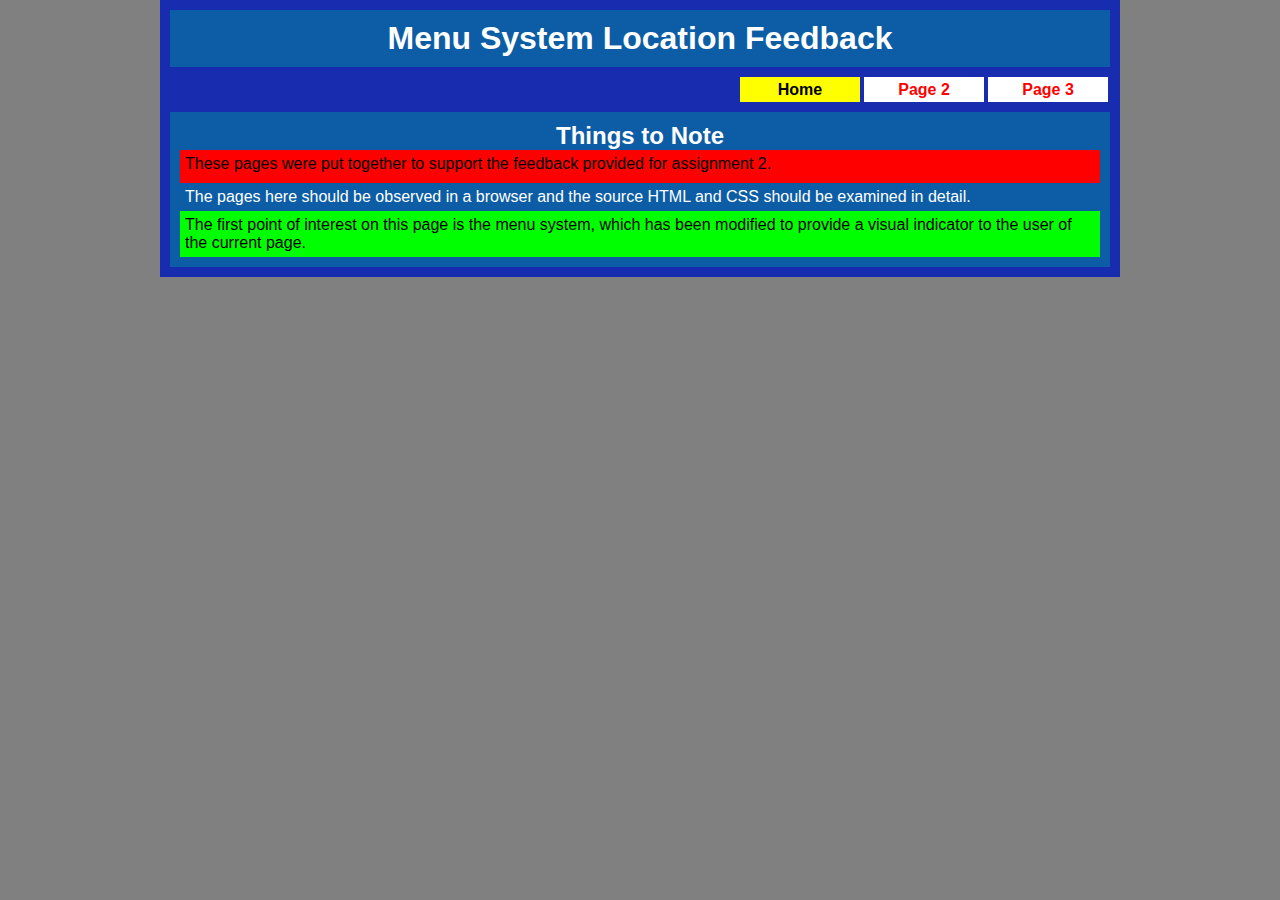
<file: feedback/index.html>
<!doctype html>

<html lang="en">

	<head>
		<meta charset="utf-8"/>
		<title>Assignment 2 Feedback</title>
		<link rel="stylesheet" type="text/css" href="style/style.css"/>
	</head>
	
	<body>

		<div id='container'>
			<div class='grd12'><h1>Menu System Location Feedback</h1></div>
			<div class='clear'></div>			

		
			<nav>
				<ul>
					<li class='rmenu'><a href="#">Menu</a></li>
					<li><a class='current' href="#">Home</a></li>
					<li><a href="pg2.html">Page 2</a></li>
					<li><a href="pg3.html">Page 3</a></li>
				</ul>
			</nav>
			<div class='clear'></div>
			<div class='grd12'>
				<article>
				<h2>Things to Note</h2>
				<p>These pages were put together to support the feedback provided for assignment 2.</p>
				<p>The pages here should be observed in a browser and the source HTML and CSS should be examined in detail.</p>
				<p>The first point of interest on this page is the menu system, which has been modified to provide a visual indicator to the user of the current page.</p>
				</article>
			</div>
			<div class='clear'></div>
			

			
			
			
		</div> <!-- End of Container -->
	</body>
</html>
</file>
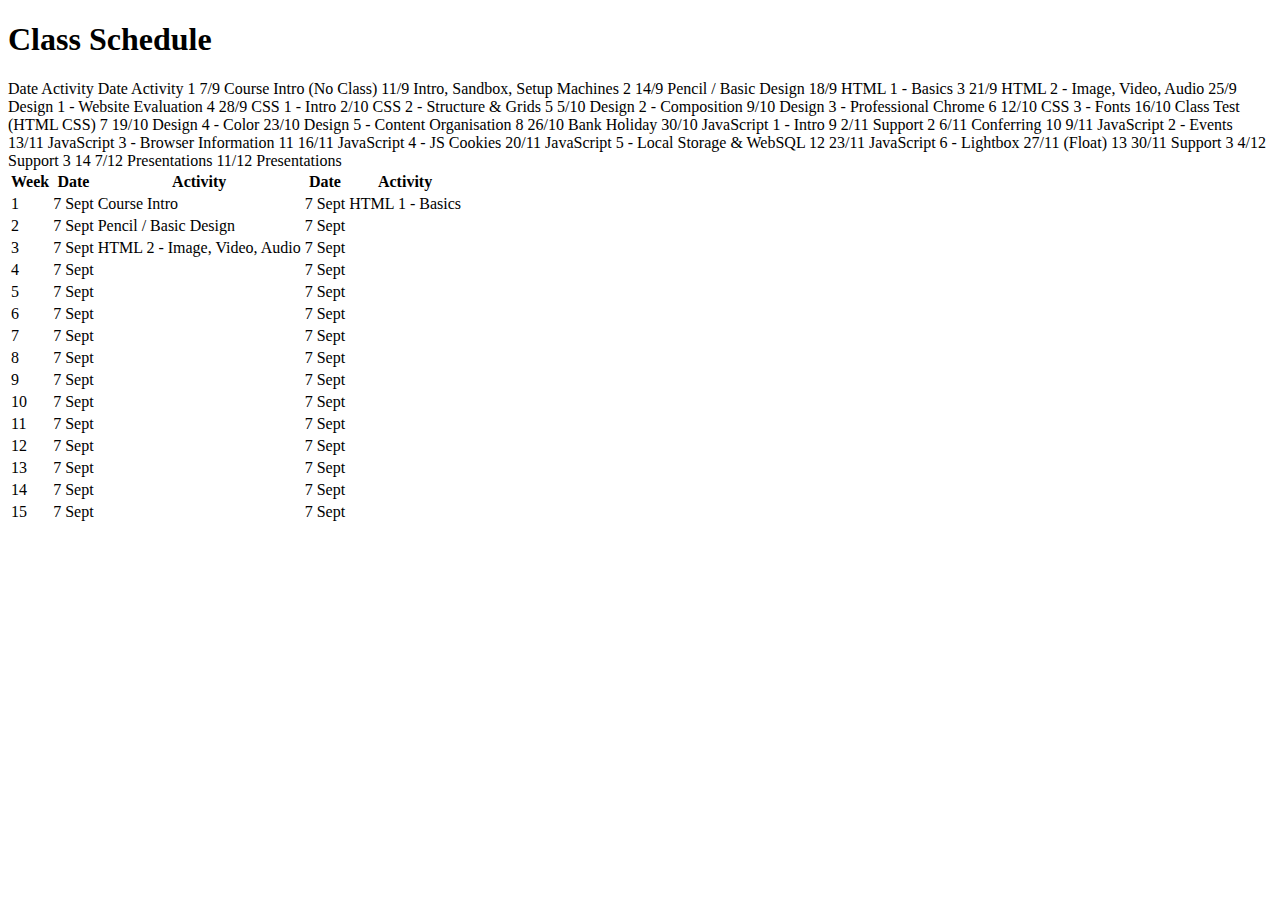
<file: schedule.html>
<!DOCTYPE html>
<html>
<head>
	<title>Web Development</title>
</head>
<body>
	<h1>Class Schedule</h1>



	Date Activity Date Activity
1 7/9 Course Intro (No Class) 					11/9 <td>Intro, Sandbox, Setup Machines</td>
2 14/9 Pencil / Basic Design 					18/9 <td>HTML 1 - Basics</td>
3 21/9 HTML 2 - Image, Video, Audio 			25/9 <td>Design 1 - Website Evaluation</td>
4 28/9 CSS 1 - Intro 							2/10 <td>CSS 2 - Structure & Grids</td>
5 5/10 Design 2 - Composition 					9/10 <td>Design 3 - Professional Chrome</td>
6 12/10 CSS 3 - Fonts 							16/10 <td>Class Test (HTML CSS)</td>
7 19/10 Design 4 - Color 						23/10 <td>Design 5 - Content Organisation</td>
8 26/10 Bank Holiday 							30/10 <td>JavaScript 1 - Intro</td>
9 2/11 Support 2 								6/11 <td>Conferring</td>
10 9/11 JavaScript 2 - Events 					13/11 <td>JavaScript 3 - Browser Information</td>
11 16/11 JavaScript 4 - JS Cookies 				20/11 <td>JavaScript 5 - Local Storage & WebSQL</td>
12 23/11 JavaScript 6 - Lightbox 				27/11 <td>(Float)</td>
13 30/11 Support 3 								4/12 <td>Support 3</td>
14 7/12 Presentations 							11/12 <td>Presentations</td>
	<table>
		<tr>
			<th>Week</th>	<th>Date</th>	<th>Activity</th>	<th>Date</th>		<th>Activity</th>
		</tr>
		<tr>
			<td>1</td>	<td>7 Sept</td>	<td>Course Intro</td>	<td>7 Sept</td>	<td>HTML 1 - Basics</td>
		</tr>
		<tr>
			<td>2</td>	<td>7 Sept</td>	<td>Pencil / Basic Design</td>	<td>7 Sept</td>	<td></td>
		</tr>
		<tr>
			<td>3</td>	<td>7 Sept</td>	<td>HTML 2 - Image, Video, Audio</td>	<td>7 Sept</td>	<td></td>
		</tr>
		<tr>
			<td>4</td>	<td>7 Sept</td>	<td></td>	<td>7 Sept</td>	<td></td>
		</tr>
		<tr>
			<td>5</td>	<td>7 Sept</td>	<td></td>	<td>7 Sept</td>	<td></td>
		</tr>
		<tr>
			<td>6</td>	<td>7 Sept</td>	<td></td>	<td>7 Sept</td>	<td></td>
		</tr>
		<tr>
			<td>7</td>	<td>7 Sept</td>	<td></td>	<td>7 Sept</td>	<td></td>
		</tr>
		<tr>
			<td>8</td>	<td>7 Sept</td>	<td></td>	<td>7 Sept</td>	<td></td>
		</tr>
		<tr>
			<td>9</td>	<td>7 Sept</td>	<td></td>	<td>7 Sept</td>	<td></td>
		</tr>
		<tr>
			<td>10</td>	<td>7 Sept</td>	<td></td>	<td>7 Sept</td>	<td></td>
		</tr>
		<tr>
			<td>11</td>	<td>7 Sept</td>	<td></td>	<td>7 Sept</td>	<td></td>
		</tr>
		<tr>
			<td>12</td>	<td>7 Sept</td>	<td></td>	<td>7 Sept</td>	<td></td>
		</tr>
		<tr>
			<td>13</td>	<td>7 Sept</td>	<td></td>	<td>7 Sept</td>	<td></td>
		</tr>
		<tr>
			<td>14</td>	<td>7 Sept</td>	<td></td>	<td>7 Sept</td>	<td></td>
		</tr>
		<tr>
			<td>15</td>	<td>7 Sept</td>	<td></td>	<td>7 Sept</td>	<td></td>
		</tr>
	</table>
</body>
</html>
</file>
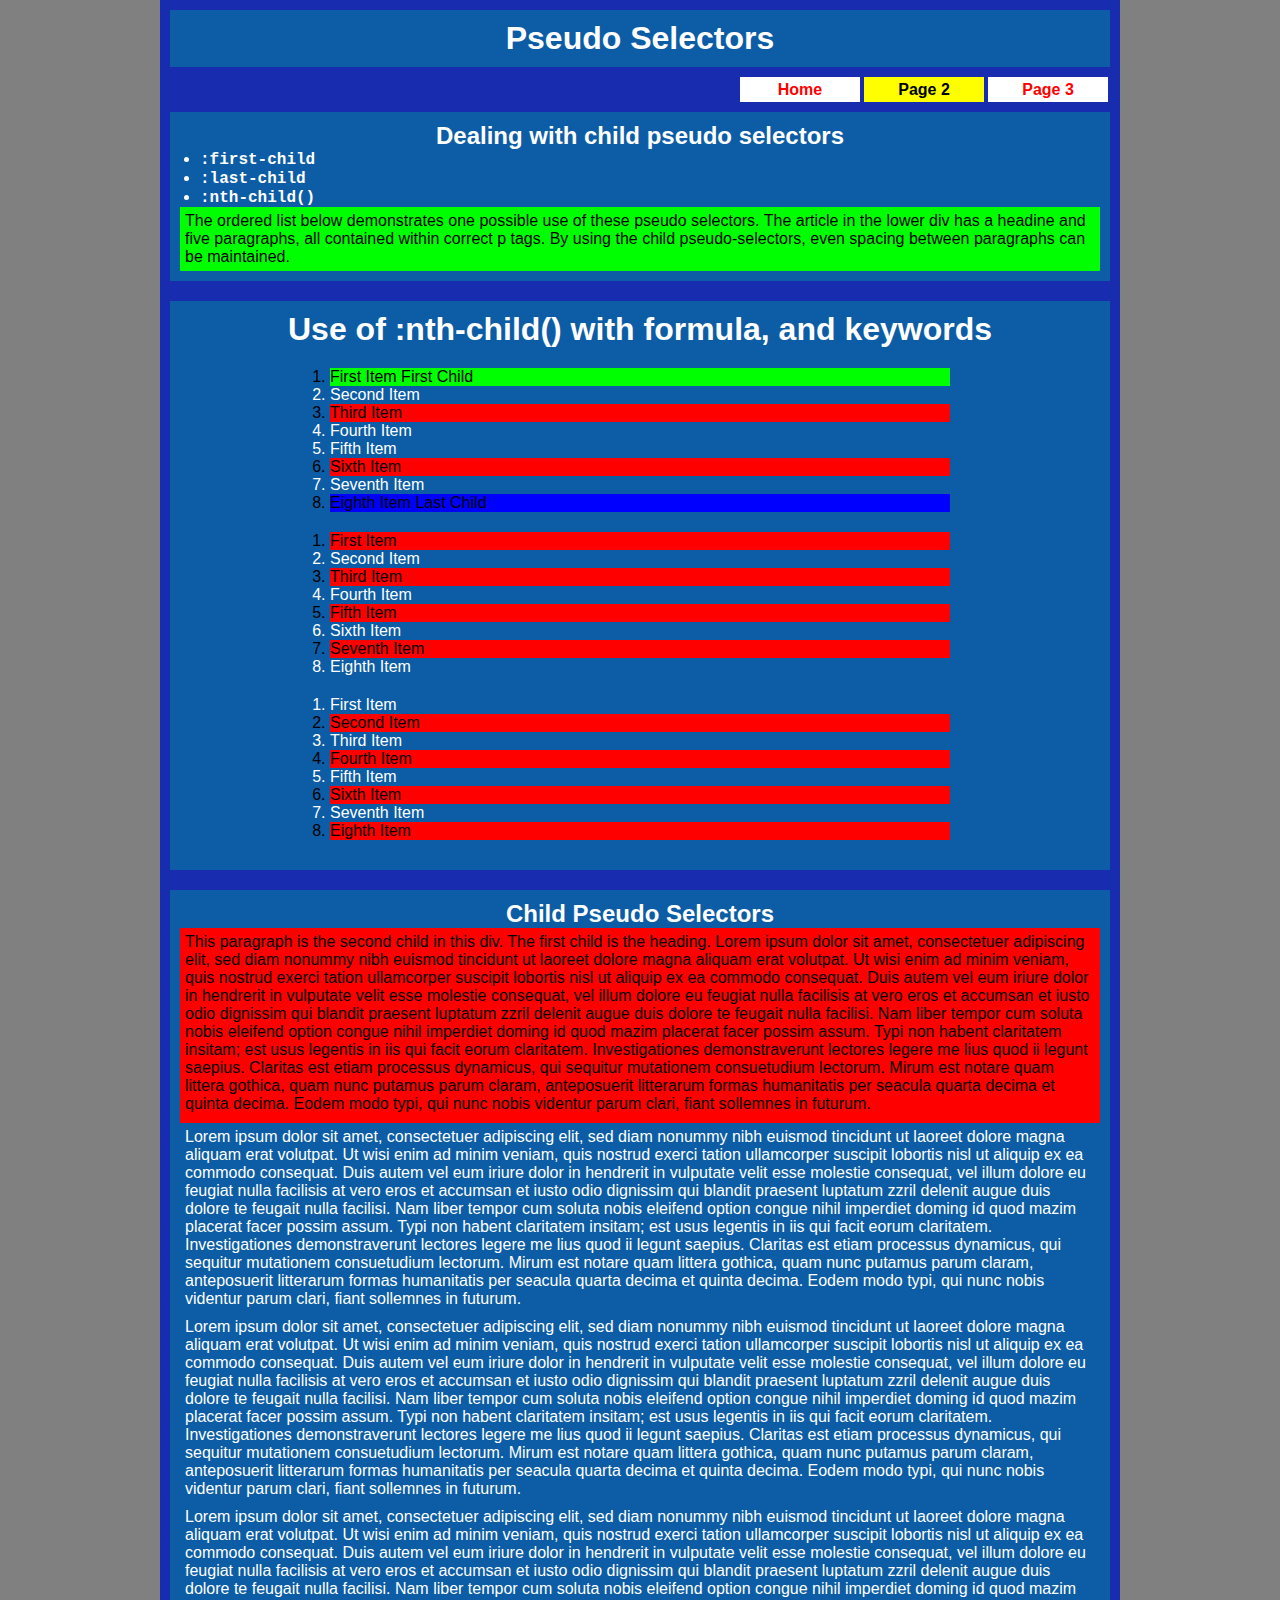
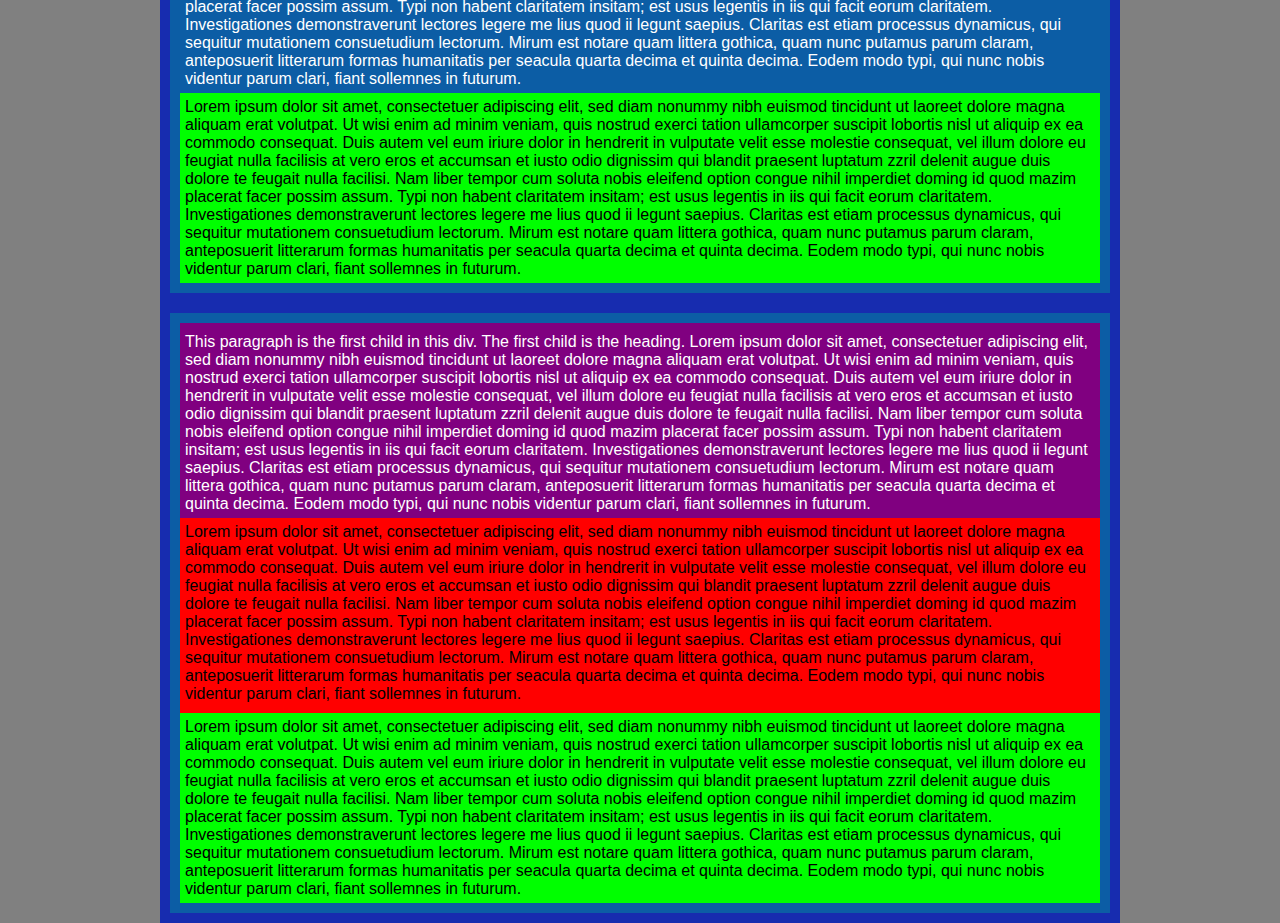
<file: feedback/pg2.html>
<!doctype html>

<html lang="en">

	<head>
		<meta charset="utf-8"/>
		<title>Assignment 2 Feedback</title>
		<link rel="stylesheet" type="text/css" href="style/style.css"/>
	</head>
	
	<body>

		<div id='container'>
			<div class='grd12'><h1>Pseudo Selectors</h1></div>
			<div class='clear'></div>			

		
			<nav>
				<ul>
					<li class='rmenu'><a href="#">Menu</a></li>
					<li><a href="index.html">Home</a></li>
					<li><a class='current' href="#">Page 2</a></li>
					<li><a href="pg3.html">Page 3</a></li>
				</ul>
			</nav>
			<div class='clear'></div>
			<div class='grd12'>
				<article>
				<h2>Dealing with child pseudo selectors</h2>
				<ul>
					<li><span class='code'>:first-child</span></li>
					<li><span class='code'>:last-child</span></li>
					<li><span class='code'>:nth-child()</span></li>			
				</ul>

				<p>The ordered list below demonstrates one possible use of these pseudo selectors.  The article in the lower div has a headine and five paragraphs, all contained within correct p tags.  By using the child pseudo-selectors, even spacing between paragraphs can be maintained.</p>
				</article>
			</div>
			<div class='clear'></div>

			<div class='grd12'>
			<h1>Use of :nth-child() with formula, and keywords</h1>
			<ol id='formula'>
				<li>First Item First Child</li>
				<li>Second Item</li>
				<li>Third Item</li>
				<li>Fourth Item</li>
				<li>Fifth Item</li>
				<li>Sixth Item</li>
				<li>Seventh Item</li>
				<li>Eighth Item Last Child</li>
			</ol>

			<ol id='keywordOdd'>
				<li>First Item</li>
				<li>Second Item</li>
				<li>Third Item</li>
				<li>Fourth Item</li>
				<li>Fifth Item</li>
				<li>Sixth Item</li>
				<li>Seventh Item</li>
				<li>Eighth Item</li>
			</ol>

			<ol id='keywordEven'>
				<li>First Item</li>
				<li>Second Item</li>
				<li>Third Item</li>
				<li>Fourth Item</li>
				<li>Fifth Item</li>
				<li>Sixth Item</li>
				<li>Seventh Item</li>
				<li>Eighth Item</li>
			</ol>
			</div>
			<div class='clear'></div>			





			
			<div class='grd12'>
				<article>
					<h2>Child Pseudo Selectors</h2>
					<p>
						This paragraph is the second child in this div.  The first child is the heading.  Lorem ipsum dolor sit amet, consectetuer adipiscing elit, sed diam nonummy nibh euismod tincidunt ut laoreet dolore magna aliquam erat volutpat. Ut wisi enim ad minim veniam, quis nostrud exerci tation ullamcorper suscipit lobortis nisl ut aliquip ex ea commodo consequat. Duis autem vel eum iriure dolor in hendrerit in vulputate velit esse molestie consequat, vel illum dolore eu feugiat nulla facilisis at vero eros et accumsan et iusto odio dignissim qui blandit praesent luptatum zzril delenit augue duis dolore te feugait nulla facilisi. Nam liber tempor cum soluta nobis eleifend option congue nihil imperdiet doming id quod mazim placerat facer possim assum. Typi non habent claritatem insitam; est usus legentis in iis qui facit eorum claritatem. Investigationes demonstraverunt lectores legere me lius quod ii legunt saepius. Claritas est etiam processus dynamicus, qui sequitur mutationem consuetudium lectorum. Mirum est notare quam littera gothica, quam nunc putamus parum claram, anteposuerit litterarum formas humanitatis per seacula quarta decima et quinta decima. Eodem modo typi, qui nunc nobis videntur parum clari, fiant sollemnes in futurum.
					</p>
					<p>
						Lorem ipsum dolor sit amet, consectetuer adipiscing elit, sed diam nonummy nibh euismod tincidunt ut laoreet dolore magna aliquam erat volutpat. Ut wisi enim ad minim veniam, quis nostrud exerci tation ullamcorper suscipit lobortis nisl ut aliquip ex ea commodo consequat. Duis autem vel eum iriure dolor in hendrerit in vulputate velit esse molestie consequat, vel illum dolore eu feugiat nulla facilisis at vero eros et accumsan et iusto odio dignissim qui blandit praesent luptatum zzril delenit augue duis dolore te feugait nulla facilisi. Nam liber tempor cum soluta nobis eleifend option congue nihil imperdiet doming id quod mazim placerat facer possim assum. Typi non habent claritatem insitam; est usus legentis in iis qui facit eorum claritatem. Investigationes demonstraverunt lectores legere me lius quod ii legunt saepius. Claritas est etiam processus dynamicus, qui sequitur mutationem consuetudium lectorum. Mirum est notare quam littera gothica, quam nunc putamus parum claram, anteposuerit litterarum formas humanitatis per seacula quarta decima et quinta decima. Eodem modo typi, qui nunc nobis videntur parum clari, fiant sollemnes in futurum.
					</p>
					<p>
						Lorem ipsum dolor sit amet, consectetuer adipiscing elit, sed diam nonummy nibh euismod tincidunt ut laoreet dolore magna aliquam erat volutpat. Ut wisi enim ad minim veniam, quis nostrud exerci tation ullamcorper suscipit lobortis nisl ut aliquip ex ea commodo consequat. Duis autem vel eum iriure dolor in hendrerit in vulputate velit esse molestie consequat, vel illum dolore eu feugiat nulla facilisis at vero eros et accumsan et iusto odio dignissim qui blandit praesent luptatum zzril delenit augue duis dolore te feugait nulla facilisi. Nam liber tempor cum soluta nobis eleifend option congue nihil imperdiet doming id quod mazim placerat facer possim assum. Typi non habent claritatem insitam; est usus legentis in iis qui facit eorum claritatem. Investigationes demonstraverunt lectores legere me lius quod ii legunt saepius. Claritas est etiam processus dynamicus, qui sequitur mutationem consuetudium lectorum. Mirum est notare quam littera gothica, quam nunc putamus parum claram, anteposuerit litterarum formas humanitatis per seacula quarta decima et quinta decima. Eodem modo typi, qui nunc nobis videntur parum clari, fiant sollemnes in futurum.
					</p>
					<p>
						Lorem ipsum dolor sit amet, consectetuer adipiscing elit, sed diam nonummy nibh euismod tincidunt ut laoreet dolore magna aliquam erat volutpat. Ut wisi enim ad minim veniam, quis nostrud exerci tation ullamcorper suscipit lobortis nisl ut aliquip ex ea commodo consequat. Duis autem vel eum iriure dolor in hendrerit in vulputate velit esse molestie consequat, vel illum dolore eu feugiat nulla facilisis at vero eros et accumsan et iusto odio dignissim qui blandit praesent luptatum zzril delenit augue duis dolore te feugait nulla facilisi. Nam liber tempor cum soluta nobis eleifend option congue nihil imperdiet doming id quod mazim placerat facer possim assum. Typi non habent claritatem insitam; est usus legentis in iis qui facit eorum claritatem. Investigationes demonstraverunt lectores legere me lius quod ii legunt saepius. Claritas est etiam processus dynamicus, qui sequitur mutationem consuetudium lectorum. Mirum est notare quam littera gothica, quam nunc putamus parum claram, anteposuerit litterarum formas humanitatis per seacula quarta decima et quinta decima. Eodem modo typi, qui nunc nobis videntur parum clari, fiant sollemnes in futurum.
					</p>
					<p>
						Lorem ipsum dolor sit amet, consectetuer adipiscing elit, sed diam nonummy nibh euismod tincidunt ut laoreet dolore magna aliquam erat volutpat. Ut wisi enim ad minim veniam, quis nostrud exerci tation ullamcorper suscipit lobortis nisl ut aliquip ex ea commodo consequat. Duis autem vel eum iriure dolor in hendrerit in vulputate velit esse molestie consequat, vel illum dolore eu feugiat nulla facilisis at vero eros et accumsan et iusto odio dignissim qui blandit praesent luptatum zzril delenit augue duis dolore te feugait nulla facilisi. Nam liber tempor cum soluta nobis eleifend option congue nihil imperdiet doming id quod mazim placerat facer possim assum. Typi non habent claritatem insitam; est usus legentis in iis qui facit eorum claritatem. Investigationes demonstraverunt lectores legere me lius quod ii legunt saepius. Claritas est etiam processus dynamicus, qui sequitur mutationem consuetudium lectorum. Mirum est notare quam littera gothica, quam nunc putamus parum claram, anteposuerit litterarum formas humanitatis per seacula quarta decima et quinta decima. Eodem modo typi, qui nunc nobis videntur parum clari, fiant sollemnes in futurum.
					</p>
				</article>
			</div>
			<div class='clear'></div>	

			<div class='grd12'>
				<article>
					<p>
						This paragraph is the first child in this div.  The first child is the heading.  Lorem ipsum dolor sit amet, consectetuer adipiscing elit, sed diam nonummy nibh euismod tincidunt ut laoreet dolore magna aliquam erat volutpat. Ut wisi enim ad minim veniam, quis nostrud exerci tation ullamcorper suscipit lobortis nisl ut aliquip ex ea commodo consequat. Duis autem vel eum iriure dolor in hendrerit in vulputate velit esse molestie consequat, vel illum dolore eu feugiat nulla facilisis at vero eros et accumsan et iusto odio dignissim qui blandit praesent luptatum zzril delenit augue duis dolore te feugait nulla facilisi. Nam liber tempor cum soluta nobis eleifend option congue nihil imperdiet doming id quod mazim placerat facer possim assum. Typi non habent claritatem insitam; est usus legentis in iis qui facit eorum claritatem. Investigationes demonstraverunt lectores legere me lius quod ii legunt saepius. Claritas est etiam processus dynamicus, qui sequitur mutationem consuetudium lectorum. Mirum est notare quam littera gothica, quam nunc putamus parum claram, anteposuerit litterarum formas humanitatis per seacula quarta decima et quinta decima. Eodem modo typi, qui nunc nobis videntur parum clari, fiant sollemnes in futurum.
					</p>
					<p>
						Lorem ipsum dolor sit amet, consectetuer adipiscing elit, sed diam nonummy nibh euismod tincidunt ut laoreet dolore magna aliquam erat volutpat. Ut wisi enim ad minim veniam, quis nostrud exerci tation ullamcorper suscipit lobortis nisl ut aliquip ex ea commodo consequat. Duis autem vel eum iriure dolor in hendrerit in vulputate velit esse molestie consequat, vel illum dolore eu feugiat nulla facilisis at vero eros et accumsan et iusto odio dignissim qui blandit praesent luptatum zzril delenit augue duis dolore te feugait nulla facilisi. Nam liber tempor cum soluta nobis eleifend option congue nihil imperdiet doming id quod mazim placerat facer possim assum. Typi non habent claritatem insitam; est usus legentis in iis qui facit eorum claritatem. Investigationes demonstraverunt lectores legere me lius quod ii legunt saepius. Claritas est etiam processus dynamicus, qui sequitur mutationem consuetudium lectorum. Mirum est notare quam littera gothica, quam nunc putamus parum claram, anteposuerit litterarum formas humanitatis per seacula quarta decima et quinta decima. Eodem modo typi, qui nunc nobis videntur parum clari, fiant sollemnes in futurum.
					</p>
					<p>
						Lorem ipsum dolor sit amet, consectetuer adipiscing elit, sed diam nonummy nibh euismod tincidunt ut laoreet dolore magna aliquam erat volutpat. Ut wisi enim ad minim veniam, quis nostrud exerci tation ullamcorper suscipit lobortis nisl ut aliquip ex ea commodo consequat. Duis autem vel eum iriure dolor in hendrerit in vulputate velit esse molestie consequat, vel illum dolore eu feugiat nulla facilisis at vero eros et accumsan et iusto odio dignissim qui blandit praesent luptatum zzril delenit augue duis dolore te feugait nulla facilisi. Nam liber tempor cum soluta nobis eleifend option congue nihil imperdiet doming id quod mazim placerat facer possim assum. Typi non habent claritatem insitam; est usus legentis in iis qui facit eorum claritatem. Investigationes demonstraverunt lectores legere me lius quod ii legunt saepius. Claritas est etiam processus dynamicus, qui sequitur mutationem consuetudium lectorum. Mirum est notare quam littera gothica, quam nunc putamus parum claram, anteposuerit litterarum formas humanitatis per seacula quarta decima et quinta decima. Eodem modo typi, qui nunc nobis videntur parum clari, fiant sollemnes in futurum.
					</p>
				</article>
			</div>
			<div class='clear'></div>	
		</div> <!-- End of Container -->
	</body>
</html>
</file>
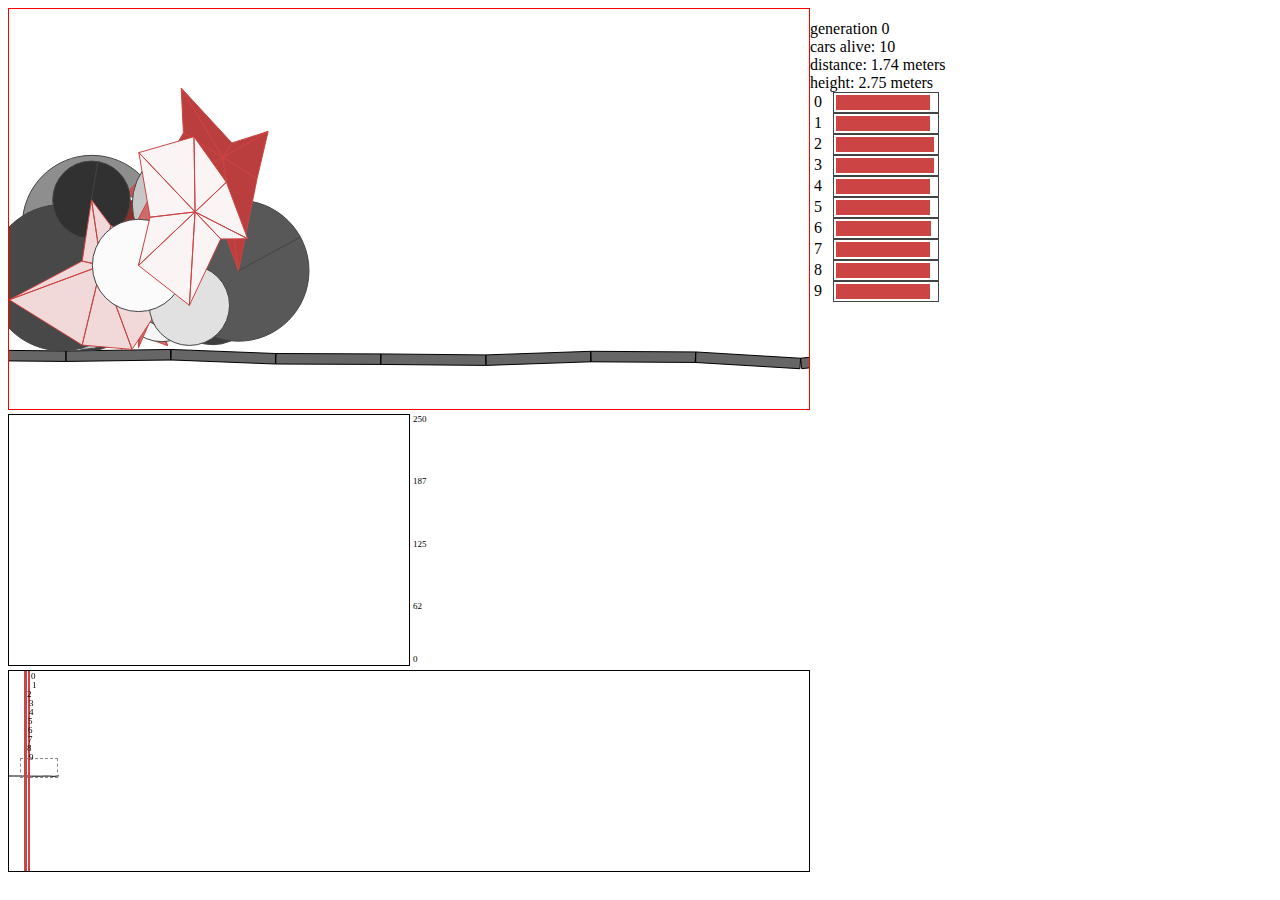
<file: gcar/gcar.html>
<!DOCTYPE html>
<!-- Edited by Paul Vesey.. removed google stuff  and paypal donate-->
<html>
  <head>
    <meta charset="utf-8" />
    <link rel="stylesheet" type="text/css" href="ga/gcar.css">
    <title>HTML5 Genetic Algorithm 2D Car Thingy - Chrome recommended</title>
  </head>
  <body id='gcar'>

<section>    
	<canvas id="mainbox" width="800" height="400"></canvas>
    <div id="graphholder">
      <canvas id="graphcanvas" width="400" height="250"></canvas>
      <div class="scale" id="s100">250</div>
      <div class="scale" id="s75">187</div>
      <div class="scale" id="s50">125</div>
      <div class="scale" id="s25">62</div>
      <div class="scale" id="s0">0</div>
    </div>
    <div id="minimapholder">
      <div id="minimapfog"></div>
      <canvas id="minimap" width="800" height="200"></canvas>
      <div id="minimapcamera"></div>
      <div id="topscoreholder">
        <input type="button" value="View top replay" onclick="cw_toggleGhostReplay(this)" /><br />
      <div id="topscores"></div>
    </div>
    </div>
    <div id="debug"></div>
    <div id="data">
      <div id="generation"></div>
      <div id="population"></div>
      <div id="distancemeter"></div>
      <div id="health"></div>
      <div id="cars"></div>
    </div>
    <div name="minimapmarker" class="minimapmarker"></div>
    <div name="healthbar" class="healthbar" onclick="cw_setCameraTarget(this.car_index)">
      <div name="health" class="health"></div>
      <div name="healthtext" class="healthtext"></div>
    </div>

    <script src="lib/seedrandom.js"></script>
    <script src="lib/box2d.js"></script>
    <script src="ga/ghost.js"></script>
    <script src="ga/path.js"></script>
    <script src="ga/cawro.js"></script>
    <script src="ga/graphs.js"></script>
</section>
  </body>
</html>
</file>
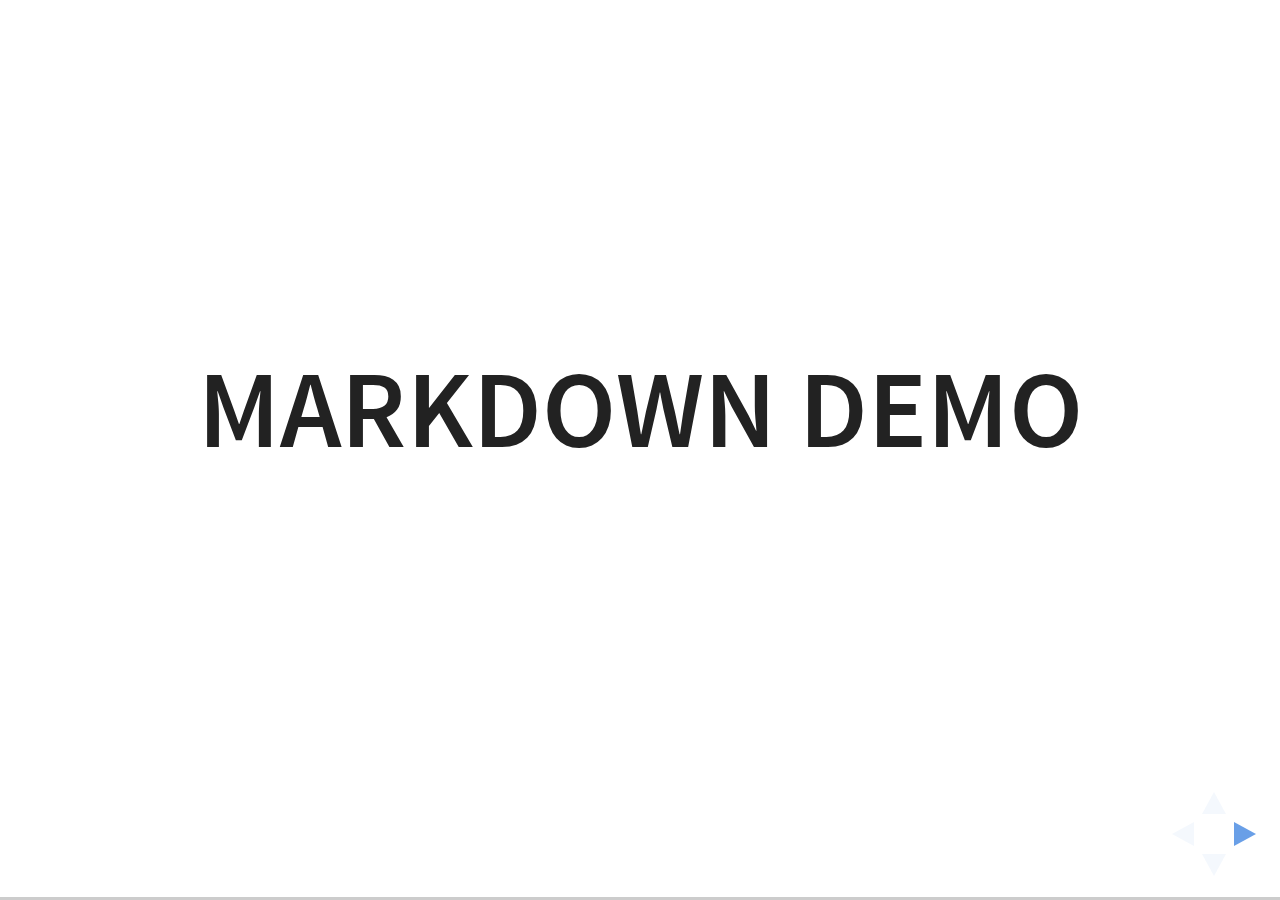
<file: reveal/plugin/markdown/example.html>
<!doctype html>
<html lang="en">

	<head>
		<meta charset="utf-8">

		<title>reveal.js - Markdown Demo</title>

		<link rel="stylesheet" href="../../css/reveal.css">
		<link rel="stylesheet" href="../../css/theme/white.css" id="theme">

        <link rel="stylesheet" href="../../lib/css/zenburn.css">
	</head>

	<body>

		<div class="reveal">

			<div class="slides">

                <!-- Use external markdown resource, separate slides by three newlines; vertical slides by two newlines -->
                <section data-markdown="example.md" data-separator="^\n\n\n" data-separator-vertical="^\n\n"></section>

                <!-- Slides are separated by three dashes (quick 'n dirty regular expression) -->
                <section data-markdown data-separator="---">
                    <script type="text/template">
                        ## Demo 1
                        Slide 1
                        ---
                        ## Demo 1
                        Slide 2
                        ---
                        ## Demo 1
                        Slide 3
                    </script>
                </section>

                <!-- Slides are separated by newline + three dashes + newline, vertical slides identical but two dashes -->
                <section data-markdown data-separator="^\n---\n$" data-separator-vertical="^\n--\n$">
                    <script type="text/template">
                        ## Demo 2
                        Slide 1.1

                        --

                        ## Demo 2
                        Slide 1.2

                        ---

                        ## Demo 2
                        Slide 2
                    </script>
                </section>

                <!-- No "extra" slides, since there are no separators defined (so they'll become horizontal rulers) -->
                <section data-markdown>
                    <script type="text/template">
                        A

                        ---

                        B

                        ---

                        C
                    </script>
                </section>

                <!-- Slide attributes -->
                <section data-markdown>
                    <script type="text/template">
                        <!-- .slide: data-background="#000000" -->
                        ## Slide attributes
                    </script>
                </section>

                <!-- Element attributes -->
                <section data-markdown>
                    <script type="text/template">
                        ## Element attributes
                        - Item 1 <!-- .element: class="fragment" data-fragment-index="2" -->
                        - Item 2 <!-- .element: class="fragment" data-fragment-index="1" -->
                    </script>
                </section>

                <!-- Code -->
                <section data-markdown>
                    <script type="text/template">
                        ```php
                        public function foo()
                        {
                            $foo = array(
                                'bar' => 'bar'
                            )
                        }
                        ```
                    </script>
                </section>

            </div>
		</div>

		<script src="../../lib/js/head.min.js"></script>
		<script src="../../js/reveal.js"></script>

		<script>

			Reveal.initialize({
				controls: true,
				progress: true,
				history: true,
				center: true,

				// Optional libraries used to extend on reveal.js
				dependencies: [
					{ src: '../../lib/js/classList.js', condition: function() { return !document.body.classList; } },
					{ src: 'marked.js', condition: function() { return !!document.querySelector( '[data-markdown]' ); } },
                    { src: 'markdown.js', condition: function() { return !!document.querySelector( '[data-markdown]' ); } },
                    { src: '../highlight/highlight.js', async: true, callback: function() { hljs.initHighlightingOnLoad(); } },
					{ src: '../notes/notes.js' }
				]
			});

		</script>

	</body>
</html>
</file>
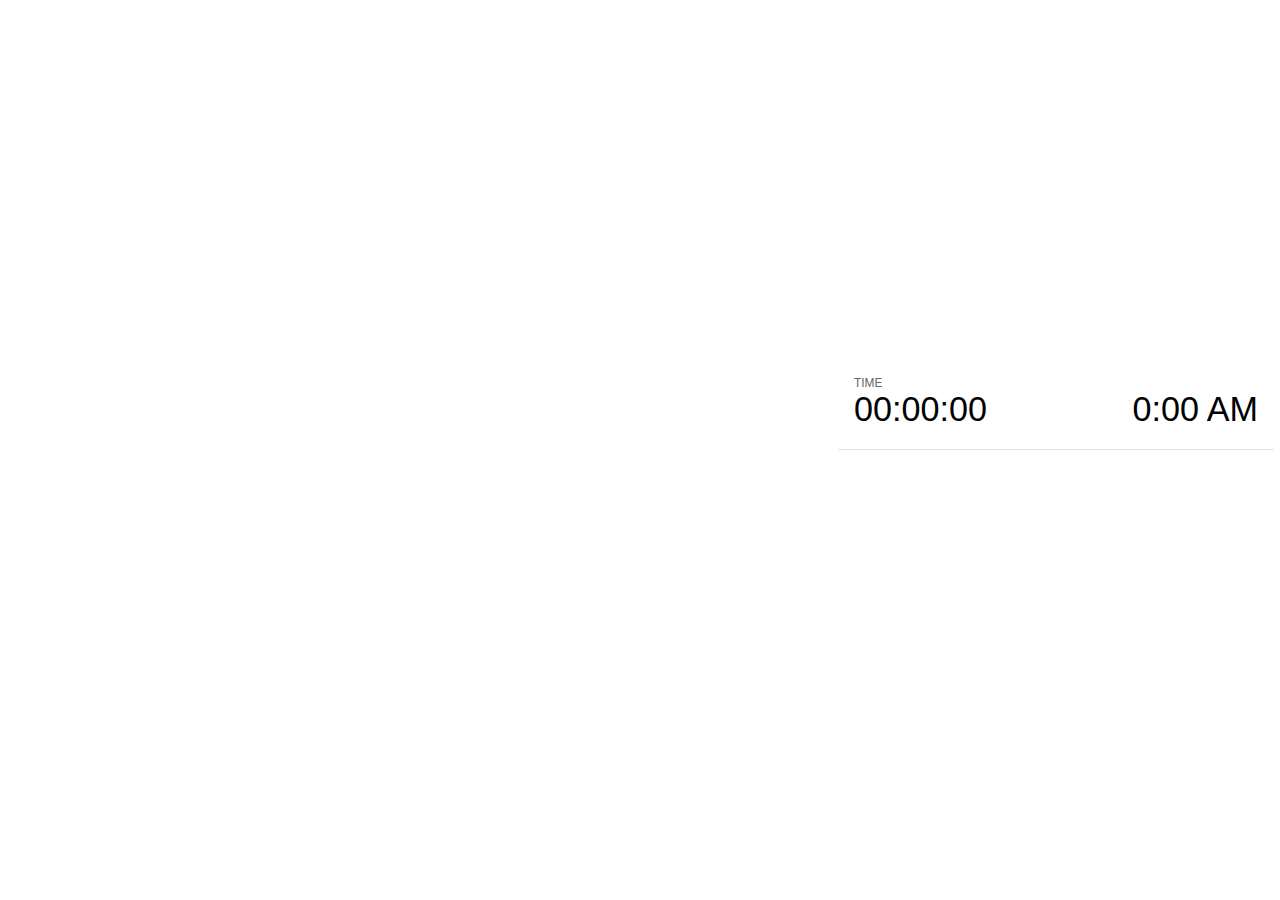
<file: reveal/plugin/notes/notes.html>
<!doctype html>
<html lang="en">
	<head>
		<meta charset="utf-8">

		<title>reveal.js - Slide Notes</title>

		<style>
			body {
				font-family: Helvetica;
			}

			#current-slide,
			#upcoming-slide,
			#speaker-controls {
				padding: 6px;
				box-sizing: border-box;
				-moz-box-sizing: border-box;
			}

			#current-slide iframe,
			#upcoming-slide iframe {
				width: 100%;
				height: 100%;
				border: 1px solid #ddd;
			}

			#current-slide .label,
			#upcoming-slide .label {
				position: absolute;
				top: 10px;
				left: 10px;
				font-weight: bold;
				font-size: 14px;
				z-index: 2;
				color: rgba( 255, 255, 255, 0.9 );
			}

			#current-slide {
				position: absolute;
				width: 65%;
				height: 100%;
				top: 0;
				left: 0;
				padding-right: 0;
			}

			#upcoming-slide {
				position: absolute;
				width: 35%;
				height: 40%;
				right: 0;
				top: 0;
			}

			#speaker-controls {
				position: absolute;
				top: 40%;
				right: 0;
				width: 35%;
				height: 60%;
				overflow: auto;

				font-size: 18px;
			}

				.speaker-controls-time.hidden,
				.speaker-controls-notes.hidden {
					display: none;
				}

				.speaker-controls-time .label,
				.speaker-controls-notes .label {
					text-transform: uppercase;
					font-weight: normal;
					font-size: 0.66em;
					color: #666;
					margin: 0;
				}

				.speaker-controls-time {
					border-bottom: 1px solid rgba( 200, 200, 200, 0.5 );
					margin-bottom: 10px;
					padding: 10px 16px;
					padding-bottom: 20px;
					cursor: pointer;
				}

				.speaker-controls-time .reset-button {
					opacity: 0;
					float: right;
					color: #666;
					text-decoration: none;
				}
				.speaker-controls-time:hover .reset-button {
					opacity: 1;
				}

				.speaker-controls-time .timer,
				.speaker-controls-time .clock {
					width: 50%;
					font-size: 1.9em;
				}

				.speaker-controls-time .timer {
					float: left;
				}

				.speaker-controls-time .clock {
					float: right;
					text-align: right;
				}

				.speaker-controls-time span.mute {
					color: #bbb;
				}

				.speaker-controls-notes {
					padding: 10px 16px;
				}

				.speaker-controls-notes .value {
					margin-top: 5px;
					line-height: 1.4;
					font-size: 1.2em;
				}

			.clear {
				clear: both;
			}

			@media screen and (max-width: 1080px) {
				#speaker-controls {
					font-size: 16px;
				}
			}

			@media screen and (max-width: 900px) {
				#speaker-controls {
					font-size: 14px;
				}
			}

			@media screen and (max-width: 800px) {
				#speaker-controls {
					font-size: 12px;
				}
			}

		</style>
	</head>

	<body>

		<div id="current-slide"></div>
		<div id="upcoming-slide"><span class="label">UPCOMING:</span></div>
		<div id="speaker-controls">
			<div class="speaker-controls-time">
				<h4 class="label">Time <span class="reset-button">Click to Reset</span></h4>
				<div class="clock">
					<span class="clock-value">0:00 AM</span>
				</div>
				<div class="timer">
					<span class="hours-value">00</span><span class="minutes-value">:00</span><span class="seconds-value">:00</span>
				</div>
				<div class="clear"></div>
			</div>

			<div class="speaker-controls-notes hidden">
				<h4 class="label">Notes</h4>
				<div class="value"></div>
			</div>
		</div>

		<script src="../../plugin/markdown/marked.js"></script>
		<script>

			(function() {

				var notes,
					notesValue,
					currentState,
					currentSlide,
					upcomingSlide,
					connected = false;

				window.addEventListener( 'message', function( event ) {

					var data = JSON.parse( event.data );

					// Messages sent by the notes plugin inside of the main window
					if( data && data.namespace === 'reveal-notes' ) {
						if( data.type === 'connect' ) {
							handleConnectMessage( data );
						}
						else if( data.type === 'state' ) {
							handleStateMessage( data );
						}
					}
					// Messages sent by the reveal.js inside of the current slide preview
					else if( data && data.namespace === 'reveal' ) {
						if( /ready/.test( data.eventName ) ) {
							// Send a message back to notify that the handshake is complete
							window.opener.postMessage( JSON.stringify({ namespace: 'reveal-notes', type: 'connected'} ), '*' );
						}
						else if( /slidechanged|fragmentshown|fragmenthidden|overviewshown|overviewhidden|paused|resumed/.test( data.eventName ) && currentState !== JSON.stringify( data.state ) ) {
							window.opener.postMessage( JSON.stringify({ method: 'setState', args: [ data.state ]} ), '*' );
						}
					}

				} );

				/**
				 * Called when the main window is trying to establish a
				 * connection.
				 */
				function handleConnectMessage( data ) {

					if( connected === false ) {
						connected = true;

						setupIframes( data );
						setupKeyboard();
						setupNotes();
						setupTimer();
					}

				}

				/**
				 * Called when the main window sends an updated state.
				 */
				function handleStateMessage( data ) {

					// Store the most recently set state to avoid circular loops
					// applying the same state
					currentState = JSON.stringify( data.state );

					// No need for updating the notes in case of fragment changes
					if ( data.notes ) {
						notes.classList.remove( 'hidden' );
						notesValue.style.whiteSpace = data.whitespace;
						if( data.markdown ) {
							notesValue.innerHTML = marked( data.notes );
						}
						else {
							notesValue.innerHTML = data.notes;
						}
					}
					else {
						notes.classList.add( 'hidden' );
					}

					// Update the note slides
					currentSlide.contentWindow.postMessage( JSON.stringify({ method: 'setState', args: [ data.state ] }), '*' );
					upcomingSlide.contentWindow.postMessage( JSON.stringify({ method: 'setState', args: [ data.state ] }), '*' );
					upcomingSlide.contentWindow.postMessage( JSON.stringify({ method: 'next' }), '*' );

				}

				// Limit to max one state update per X ms
				handleStateMessage = debounce( handleStateMessage, 200 );

				/**
				 * Forward keyboard events to the current slide window.
				 * This enables keyboard events to work even if focus
				 * isn't set on the current slide iframe.
				 */
				function setupKeyboard() {

					document.addEventListener( 'keydown', function( event ) {
						currentSlide.contentWindow.postMessage( JSON.stringify({ method: 'triggerKey', args: [ event.keyCode ] }), '*' );
					} );

				}

				/**
				 * Creates the preview iframes.
				 */
				function setupIframes( data ) {

					var params = [
						'receiver',
						'progress=false',
						'history=false',
						'transition=none',
						'autoSlide=0',
						'backgroundTransition=none'
					].join( '&' );

					var hash = '#/' + data.state.indexh + '/' + data.state.indexv;
					var currentURL = data.url + '?' + params + '&postMessageEvents=true' + hash;
					var upcomingURL = data.url + '?' + params + '&controls=false' + hash;

					currentSlide = document.createElement( 'iframe' );
					currentSlide.setAttribute( 'width', 1280 );
					currentSlide.setAttribute( 'height', 1024 );
					currentSlide.setAttribute( 'src', currentURL );
					document.querySelector( '#current-slide' ).appendChild( currentSlide );

					upcomingSlide = document.createElement( 'iframe' );
					upcomingSlide.setAttribute( 'width', 640 );
					upcomingSlide.setAttribute( 'height', 512 );
					upcomingSlide.setAttribute( 'src', upcomingURL );
					document.querySelector( '#upcoming-slide' ).appendChild( upcomingSlide );

				}

				/**
				 * Setup the notes UI.
				 */
				function setupNotes() {

					notes = document.querySelector( '.speaker-controls-notes' );
					notesValue = document.querySelector( '.speaker-controls-notes .value' );

				}

				/**
				 * Create the timer and clock and start updating them
				 * at an interval.
				 */
				function setupTimer() {

					var start = new Date(),
						timeEl = document.querySelector( '.speaker-controls-time' ),
						clockEl = timeEl.querySelector( '.clock-value' ),
						hoursEl = timeEl.querySelector( '.hours-value' ),
						minutesEl = timeEl.querySelector( '.minutes-value' ),
						secondsEl = timeEl.querySelector( '.seconds-value' );

					function _updateTimer() {

						var diff, hours, minutes, seconds,
							now = new Date();

						diff = now.getTime() - start.getTime();
						hours = Math.floor( diff / ( 1000 * 60 * 60 ) );
						minutes = Math.floor( ( diff / ( 1000 * 60 ) ) % 60 );
						seconds = Math.floor( ( diff / 1000 ) % 60 );

						clockEl.innerHTML = now.toLocaleTimeString( 'en-US', { hour12: true, hour: '2-digit', minute:'2-digit' } );
						hoursEl.innerHTML = zeroPadInteger( hours );
						hoursEl.className = hours > 0 ? '' : 'mute';
						minutesEl.innerHTML = ':' + zeroPadInteger( minutes );
						minutesEl.className = minutes > 0 ? '' : 'mute';
						secondsEl.innerHTML = ':' + zeroPadInteger( seconds );

					}

					// Update once directly
					_updateTimer();

					// Then update every second
					setInterval( _updateTimer, 1000 );

					timeEl.addEventListener( 'click', function() {
						start = new Date();
						_updateTimer();
						return false;
					} );

				}

				function zeroPadInteger( num ) {

					var str = '00' + parseInt( num );
					return str.substring( str.length - 2 );

				}

				/**
				 * Limits the frequency at which a function can be called.
				 */
				function debounce( fn, ms ) {

					var lastTime = 0,
						timeout;

					return function() {

						var args = arguments;
						var context = this;

						clearTimeout( timeout );

						var timeSinceLastCall = Date.now() - lastTime;
						if( timeSinceLastCall > ms ) {
							fn.apply( context, args );
							lastTime = Date.now();
						}
						else {
							timeout = setTimeout( function() {
								fn.apply( context, args );
								lastTime = Date.now();
							}, ms - timeSinceLastCall );
						}

					}

				}

			})();

		</script>
	</body>
</html>
</file>
<file: feedback/style/style.css>
/*
 ____                _   
|  _ \ ___  ___  ___| |_ 
| |_) / _ \/ __|/ _ \ __|
|  _ <  __/\__ \  __/ |_ 
|_| \_\___||___/\___|\__|
                         
*/		

* {
	padding: 0;
	margin: 0;
	border: 0;
}


/*
 _____                                        _           
|_   _|   _ _ __   ___   __ _ _ __ __ _ _ __ | |__  _   _ 
  | || | | | '_ \ / _ \ / _` | '__/ _` | '_ \| '_ \| | | |
  | || |_| | |_) | (_) | (_| | | | (_| | |_) | | | | |_| |
  |_| \__, | .__/ \___/ \__, |_|  \__,_| .__/|_| |_|\__, |
      |___/|_|          |___/          |_|          |___/ 
*/

body {
	background-color: gray;
	color: #FFFFFF;
	font-family: Arial, Helvetica, san-serif;
	cursor: default;
}

h1, h2 {
	text-align: center;
}





article ul {
	margin-left: 20px;
}



article a {
	color: #FFD300;
}

article a:hover {
	font-weight: bold;
}





.code {
	font-family: "Courier New", Courier, monospace;
	font-weight: bold;
}
p{
	padding: 5px;
}

p:first-child{
	background-color: purple;
	padding-top: 10px;
}
p:last-child{
	color:#000000;
	background-color: #00FF00;
}
p:nth-child(2){
	color: #000000;
	background-color: #FF0000;
	padding-bottom: 10px;
}


#formula, #keywordOdd, #keywordEven{
	margin-top: 20px;
	margin-bottom: 20px;
	margin-right: 150px;
	margin-left: 150px;
}

#formula li:nth-child(3n){
	color: #000000;
	background-color: #FF0000;
}

#formula li:first-child{
	color: #000000;
	background-color: #00FF00;
}

#formula li:last-child{
	color: #000000;
	background-color: #0000FF;
}

#keywordOdd li:nth-child(odd){
	color: #000000;
	background-color: #FF0000;
}


#keywordEven li:nth-child(even){
	color: #000000;
	background-color: #FF0000;
}


img{
	width:100%;
}



/*
 _   _               __  __                  
| \ | | __ ___   __ |  \/  | ___ _ __  _   _ 
|  \| |/ _` \ \ / / | |\/| |/ _ \ '_ \| | | |
| |\  | (_| |\ V /  | |  | |  __/ | | | |_| |
|_| \_|\__,_| \_/   |_|  |_|\___|_| |_|\__,_|
                                             
*/

nav{
	float: right;
	margin-left: 10px;
	margin-right: 10px;
}


nav ul {
	font-size: 12pt;		
	font-weight: bold;
	list-style-type: none;
}
		
nav ul li {
	display: block;
	width: 120px;
	background-color: #FFFFFF;
	margin-left: 2px;
	margin-right: 2px;
	text-align: center;
	float: left;
}
	
nav  ul li  .rmenu {
	display: none;
}
	
nav ul a {
	display:block;
	width: 120px;
	text-decoration: none;
	height: 25px;
	line-height: 25px;
	background-color: #FFFFFF;
	color: #FF0000;
}
	
nav  ul li.rmenu {
	display: none;
}
	
nav ul li:hover a:hover {
	color: #FFFFFF;
	background-color: #FF0000;
}
		
li .current {
	color: #000000;
	background-color: #FFFF00;
}





/*						 
 ____            _        _                            _   
| __ )  __ _ ___(_) ___  | |    __ _ _   _  ___  _   _| |_ 
|  _ \ / _` / __| |/ __| | |   / _` | | | |/ _ \| | | | __|
| |_) | (_| \__ \ | (__  | |__| (_| | |_| | (_) | |_| | |_ 
|____/ \__,_|___/_|\___| |_____\__,_|\__, |\___/ \__,_|\__|
                                     |___/                 
*/	

.grd1,
.grd2,
.grd3,
.grd4,
.grd5,
.grd6,
.grd7,
.grd8,
.grd9,
.grd10,
.grd11,
.grd12{
	display: inline;
	float: left;
	margin-left: 10px;
	margin-right: 10px;
	margin-top: 10px;
	margin-bottom: 10px;
	padding-left: 10px;
	padding-right: 10px;
	padding-top: 10px;
	padding-bottom: 10px;
	background-color: #0C5DA5;
}


#container {
	width: 960px;
	background-color: #172CAF;
	margin-left: auto;
	margin-right:auto;
}

.grd1 {
	width: 40px;
}
.grd2 {
	width: 120px;
}
.grd3 {
	width: 200px;
}
.grd4 {
	width: 280px;
}
.grd5 {
	width: 360px;
}
.grd6 {
	width: 440px;
}
.grd7 {
	width: 520px;
}
.grd8 {
	width: 600px;
}
.grd9 {
	width: 680px;
}
.grd10 {
	width: 760px;
}
.grd11{
	width: 840px;
}
.grd12 {
	width: 920px;
}



.clear {
	clear: both;
}



.tl{
	margin-left: 0px;
	padding-left: 0px;
}

.tr{
	margin-right: 0px;
	padding-right: 0px;
}

.bl1{
	padding-left: 90px
}
.bl2{
	padding-left: 170px
}
.bl3{
	padding-left: 250px
}
.bl4{
	padding-left: 330px
}
.bl5{
	padding-left: 410px
}
.bl6{
	padding-left: 490px
}
.bl7{
	padding-left: 570px
}
.bl8{
	padding-left: 650px
}
.bl9{
	padding-left: 730px
}
.bl10{
	padding-left: 810px
}
.bl11{
	padding-left: 890px
}



.br1{
	padding-right: 90px
}
.br2{
	padding-right: 170px
}
.br3{
	padding-right: 250px
}
.br4{
	padding-right: 330px
}           
.br5{       
	padding-right: 410px
}           
.br6{       
	padding-right: 490px
}           
.br7{       
	padding-right: 570px
}           
.br8{       
	padding-right: 650px
}           
.br9{       
	padding-right: 730px
}           
.br10{      
	padding-right: 810px
}           
.br11{      
	padding-right: 890px
}           


.stack{
	display: block;
	clear: both;
}



div #resize1 {
	height: 600px;
	background-size: 200%;
	background-image: url('../img/ancient.jpg'); 
	background-repeat: no-repeat;
	background-clip: padding-box;
	background-origin: padding;
}

div #resize2 {
	background-image: url('../img/ancient.jpg');
	background-size: cover;
	height: 300px;
	background-repeat: no-repeat;
	background-origin: content-box;
}


div #sprite1 {
	background-image: url('../img/abirds.png');
	height: 100px;
	width: 100px;
	background-position: -12px -118px;
}


div #sprite1:hover {
	background-position: -118px -118px;
}

div #sprite2 {
	background-image: url('../img/abirds.png');
	height: 35px;
	width: 35px;
	background-position: -503px -335px;
}


div #sprite2:hover {
	background-image: url('../img/abirds.png');
	height: 35px;
	width: 35px;
	background-position: -503px -300px;
}



div #chimera {
	background-image: url('../img/ancient.jpg');
	height: 200px;
	width: 200px;
	background-position: -1073px -664px
}


/*						 
 __  __          _ _          ___                  _           
|  \/  | ___  __| (_) __ _   / _ \ _   _  ___ _ __(_) ___  ___ 
| |\/| |/ _ \/ _` | |/ _` | | | | | | | |/ _ \ '__| |/ _ \/ __|
| |  | |  __/ (_| | | (_| | | |_| | |_| |  __/ |  | |  __/\__ \
|_|  |_|\___|\__,_|_|\__,_|  \__\_\\__,_|\___|_|  |_|\___||___/
                                                               
*/								 


@media (max-width: 481px){
		#container {
			width: 440px;
		}

		.grd1, .grd2,
		.grd3, .grd4,
		.grd5, .grd6,
		.grd7, .grd8,
		.grd9, .grd10,
		.grd11,.grd12{
			display: block;
			float: left;
		}

		.bl1, .br1,
		.bl2, .br2,
		.bl3, .br3,
		.bl4, .br4,
		.bl5, .br5,
		.bl6, .br6,
		.bl7, .br7,
		.bl8, .br8,
		.bl9, .br9,
		.bl10, .br10,
		.bl11, .br11{
			padding-left: 10px;
			padding-right: 10px;
		}

		.grd6,
		.grd7,
		.grd8, 
		.grd9,
		.grd10,
		.grd11,
		.grd12{
			width: 400px;
		}

		nav{
			float: left;
		}
	
		nav ul li{
			margin-left: 0px;
			margin-right: 0px;
			width: 420px;
			display: none;
 		}
		
		nav  ul li.rmenu {
			display: block;
		}	
		nav ul li a{
			width: 420px;
			height: 26px;
			padding-top: 8px;
			padding-bottom: 8px;
 		}
		
		nav ul:hover li {
			display: block;
		}
}
</file>
<file: gcar/ga/gcar.css>
#gcar{
  background-color: #FFFFFF;
}
#mainbox {
  width: 800px;
  height: 400px;
  border: 1px solid red;
}
#div {
  width: 800px;
  height: 400px;
  border: 1px solid black;
}
#data {
  position: absolute;
  left: 810px;
  top: 20px;
  width: 300px;
  height: 400px;
}
#graphholder {
  position: relative;
}
#graphholder .scale {
  position: absolute;
  left: 405px;
  font-size: 9px;
}
#s0 { top: 240px; }
#s25 { top: 187px; }
#s50 { top: 125px; }
#s75 { top: 62px; }
#s100 { top: 0px; }
#graphcanvas {
  border: 1px solid black;
}
#topscoreholder {
  width: 300px;
  height: 400px;
  position: absolute;
  top: 420px;
  left: 445px;
  font-size: 11px;
}
#minimapholder {
  position: relative;
  border: 1px solid black;
  width: 800px;
  height: 200px;
  overflow: hidden;
}
.minimapmarker {
  position: absolute;
  left: 0;
  top: 0;
  width: 1px;
  height: 200px;
  z-index: 5;
  border-left: 1px solid #444;
  font-size: 9px;
  padding-left: 2px;
}
.silverdot {
  position: absolute;
  left: 0;
  top: 0;
  width: 1px;
  height: 200px;
  z-index: 4;
}
#minimapfog {
  width: 798px;
  height: 198px;
  position: absolute;
  top: 1px;
  right: 1px;
  z-index: 2;
  background-color: white;
}
#minimapcamera {
  position: absolute;
  top: 0px;
  left: 1px;
  height: 199px;
  width: 50px;
  z-index: 3;
  border: 1px dashed #888;
}
.healthbar {
  cursor: pointer;
  position: relative;
  border: 1px solid #444;
  width: 100px;
  height: 15px;
  padding: 2px;
  margin-left: 23px;
}
.healthbar .health {
  height: 100%;
  width: 100%;
  background-color: red;
}
.healthbar .healthtext {
  position: absolute;
  top: 0px;
  left: -20px;
}
</file>
<file: reveal/css/theme/white.css>
/**
 * White theme for reveal.js. This is the opposite of the 'black' theme.
 *
 * By Hakim El Hattab, http://hakim.se
 */
@import url(../../lib/font/source-sans-pro/source-sans-pro.css);
section.has-dark-background, section.has-dark-background h1, section.has-dark-background h2, section.has-dark-background h3, section.has-dark-background h4, section.has-dark-background h5, section.has-dark-background h6 {
  color: #fff; }

/*********************************************
 * GLOBAL STYLES
 *********************************************/
body {
  background: #fff;
  background-color: #fff; }

.reveal {
  font-family: "Source Sans Pro", Helvetica, sans-serif;
  font-size: 38px;
  font-weight: normal;
  color: #222; }

::selection {
  color: #fff;
  background: #98bdef;
  text-shadow: none; }

.reveal .slides > section,
.reveal .slides > section > section {
  line-height: 1.3;
  font-weight: inherit; }

/*********************************************
 * HEADERS
 *********************************************/
.reveal h1,
.reveal h2,
.reveal h3,
.reveal h4,
.reveal h5,
.reveal h6 {
  margin: 0 0 20px 0;
  color: #222;
  font-family: "Source Sans Pro", Helvetica, sans-serif;
  font-weight: 600;
  line-height: 1.2;
  letter-spacing: normal;
  text-transform: uppercase;
  text-shadow: none;
  word-wrap: break-word; }

.reveal h1 {
  font-size: 2.5em; }

.reveal h2 {
  font-size: 1.6em; }

.reveal h3 {
  font-size: 1.3em; }

.reveal h4 {
  font-size: 1em; }

.reveal h1 {
  text-shadow: none; }

/*********************************************
 * OTHER
 *********************************************/
.reveal p {
  margin: 20px 0;
  line-height: 1.3; }

/* Ensure certain elements are never larger than the slide itself */
.reveal img,
.reveal video,
.reveal iframe {
  max-width: 95%;
  max-height: 95%; }

.reveal strong,
.reveal b {
  font-weight: bold; }

.reveal em {
  font-style: italic; }

.reveal ol,
.reveal dl,
.reveal ul {
  display: inline-block;
  text-align: left;
  margin: 0 0 0 1em; }

.reveal ol {
  list-style-type: decimal; }

.reveal ul {
  list-style-type: disc; }

.reveal ul ul {
  list-style-type: square; }

.reveal ul ul ul {
  list-style-type: circle; }

.reveal ul ul,
.reveal ul ol,
.reveal ol ol,
.reveal ol ul {
  display: block;
  margin-left: 40px; }

.reveal dt {
  font-weight: bold; }

.reveal dd {
  margin-left: 40px; }

.reveal q,
.reveal blockquote {
  quotes: none; }

.reveal blockquote {
  display: block;
  position: relative;
  width: 70%;
  margin: 20px auto;
  padding: 5px;
  font-style: italic;
  background: rgba(255, 255, 255, 0.05);
  box-shadow: 0px 0px 2px rgba(0, 0, 0, 0.2); }

.reveal blockquote p:first-child,
.reveal blockquote p:last-child {
  display: inline-block; }

.reveal q {
  font-style: italic; }

.reveal pre {
  display: block;
  position: relative;
  width: 90%;
  margin: 20px auto;
  text-align: left;
  font-size: 0.55em;
  font-family: monospace;
  line-height: 1.2em;
  word-wrap: break-word;
  box-shadow: 0px 0px 6px rgba(0, 0, 0, 0.3); }

.reveal code {
  font-family: monospace; }

.reveal pre code {
  display: block;
  padding: 5px;
  overflow: auto;
  max-height: 400px;
  word-wrap: normal; }

.reveal table {
  margin: auto;
  border-collapse: collapse;
  border-spacing: 0; }

.reveal table th {
  font-weight: bold; }

.reveal table th,
.reveal table td {
  text-align: left;
  padding: 0.2em 0.5em 0.2em 0.5em;
  border-bottom: 1px solid; }

.reveal table th[align="center"],
.reveal table td[align="center"] {
  text-align: center; }

.reveal table th[align="right"],
.reveal table td[align="right"] {
  text-align: right; }

.reveal table tr:last-child td {
  border-bottom: none; }

.reveal sup {
  vertical-align: super; }

.reveal sub {
  vertical-align: sub; }

.reveal small {
  display: inline-block;
  font-size: 0.6em;
  line-height: 1.2em;
  vertical-align: top; }

.reveal small * {
  vertical-align: top; }

/*********************************************
 * LINKS
 *********************************************/
.reveal a {
  color: #2a76dd;
  text-decoration: none;
  -webkit-transition: color 0.15s ease;
  -moz-transition: color 0.15s ease;
  transition: color 0.15s ease; }

.reveal a:hover {
  color: #6ca0e8;
  text-shadow: none;
  border: none; }

.reveal .roll span:after {
  color: #fff;
  background: #1a53a1; }

/*********************************************
 * IMAGES
 *********************************************/
.reveal section img {
  margin: 15px 0px;
  background: rgba(255, 255, 255, 0.12);
  border: 4px solid #222;
  box-shadow: 0 0 10px rgba(0, 0, 0, 0.15); }

.reveal section img.plain {
  border: 0;
  box-shadow: none; }

.reveal a img {
  -webkit-transition: all 0.15s linear;
  -moz-transition: all 0.15s linear;
  transition: all 0.15s linear; }

.reveal a:hover img {
  background: rgba(255, 255, 255, 0.2);
  border-color: #2a76dd;
  box-shadow: 0 0 20px rgba(0, 0, 0, 0.55); }

/*********************************************
 * NAVIGATION CONTROLS
 *********************************************/
.reveal .controls .navigate-left,
.reveal .controls .navigate-left.enabled {
  border-right-color: #2a76dd; }

.reveal .controls .navigate-right,
.reveal .controls .navigate-right.enabled {
  border-left-color: #2a76dd; }

.reveal .controls .navigate-up,
.reveal .controls .navigate-up.enabled {
  border-bottom-color: #2a76dd; }

.reveal .controls .navigate-down,
.reveal .controls .navigate-down.enabled {
  border-top-color: #2a76dd; }

.reveal .controls .navigate-left.enabled:hover {
  border-right-color: #6ca0e8; }

.reveal .controls .navigate-right.enabled:hover {
  border-left-color: #6ca0e8; }

.reveal .controls .navigate-up.enabled:hover {
  border-bottom-color: #6ca0e8; }

.reveal .controls .navigate-down.enabled:hover {
  border-top-color: #6ca0e8; }

/*********************************************
 * PROGRESS BAR
 *********************************************/
.reveal .progress {
  background: rgba(0, 0, 0, 0.2); }

.reveal .progress span {
  background: #2a76dd;
  -webkit-transition: width 800ms cubic-bezier(0.26, 0.86, 0.44, 0.985);
  -moz-transition: width 800ms cubic-bezier(0.26, 0.86, 0.44, 0.985);
  transition: width 800ms cubic-bezier(0.26, 0.86, 0.44, 0.985); }
</file>
<file: reveal/lib/css/zenburn.css>
/*
Zenburn style from voldmar.ru (c) Vladimir Epifanov <voldmar@voldmar.ru>
based on dark.css by Ivan Sagalaev
*/

.hljs {
  display: block;
  overflow-x: auto;
  padding: 0.5em;
  background: #3f3f3f;
  color: #dcdcdc;
  -webkit-text-size-adjust: none;
}

.hljs-keyword,
.hljs-tag,
.css .hljs-class,
.css .hljs-id,
.lisp .hljs-title,
.nginx .hljs-title,
.hljs-request,
.hljs-status,
.clojure .hljs-attribute {
  color: #e3ceab;
}

.django .hljs-template_tag,
.django .hljs-variable,
.django .hljs-filter .hljs-argument {
  color: #dcdcdc;
}

.hljs-number,
.hljs-date {
  color: #8cd0d3;
}

.dos .hljs-envvar,
.dos .hljs-stream,
.hljs-variable,
.apache .hljs-sqbracket,
.hljs-name {
  color: #efdcbc;
}

.dos .hljs-flow,
.diff .hljs-change,
.python .exception,
.python .hljs-built_in,
.hljs-literal,
.tex .hljs-special {
  color: #efefaf;
}

.diff .hljs-chunk,
.hljs-subst {
  color: #8f8f8f;
}

.dos .hljs-keyword,
.hljs-decorator,
.hljs-title,
.hljs-type,
.diff .hljs-header,
.ruby .hljs-class .hljs-parent,
.apache .hljs-tag,
.nginx .hljs-built_in,
.tex .hljs-command,
.hljs-prompt {
  color: #efef8f;
}

.dos .hljs-winutils,
.ruby .hljs-symbol,
.ruby .hljs-symbol .hljs-string,
.ruby .hljs-string {
  color: #dca3a3;
}

.diff .hljs-deletion,
.hljs-string,
.hljs-tag .hljs-value,
.hljs-preprocessor,
.hljs-pragma,
.hljs-built_in,
.smalltalk .hljs-class,
.smalltalk .hljs-localvars,
.smalltalk .hljs-array,
.css .hljs-rule .hljs-value,
.hljs-attr_selector,
.hljs-pseudo,
.apache .hljs-cbracket,
.tex .hljs-formula,
.coffeescript .hljs-attribute {
  color: #cc9393;
}

.hljs-shebang,
.diff .hljs-addition,
.hljs-comment,
.hljs-annotation,
.hljs-pi,
.hljs-doctype {
  color: #7f9f7f;
}

.coffeescript .javascript,
.javascript .xml,
.tex .hljs-formula,
.xml .javascript,
.xml .vbscript,
.xml .css,
.xml .hljs-cdata {
  opacity: 0.5;
}
</file>
